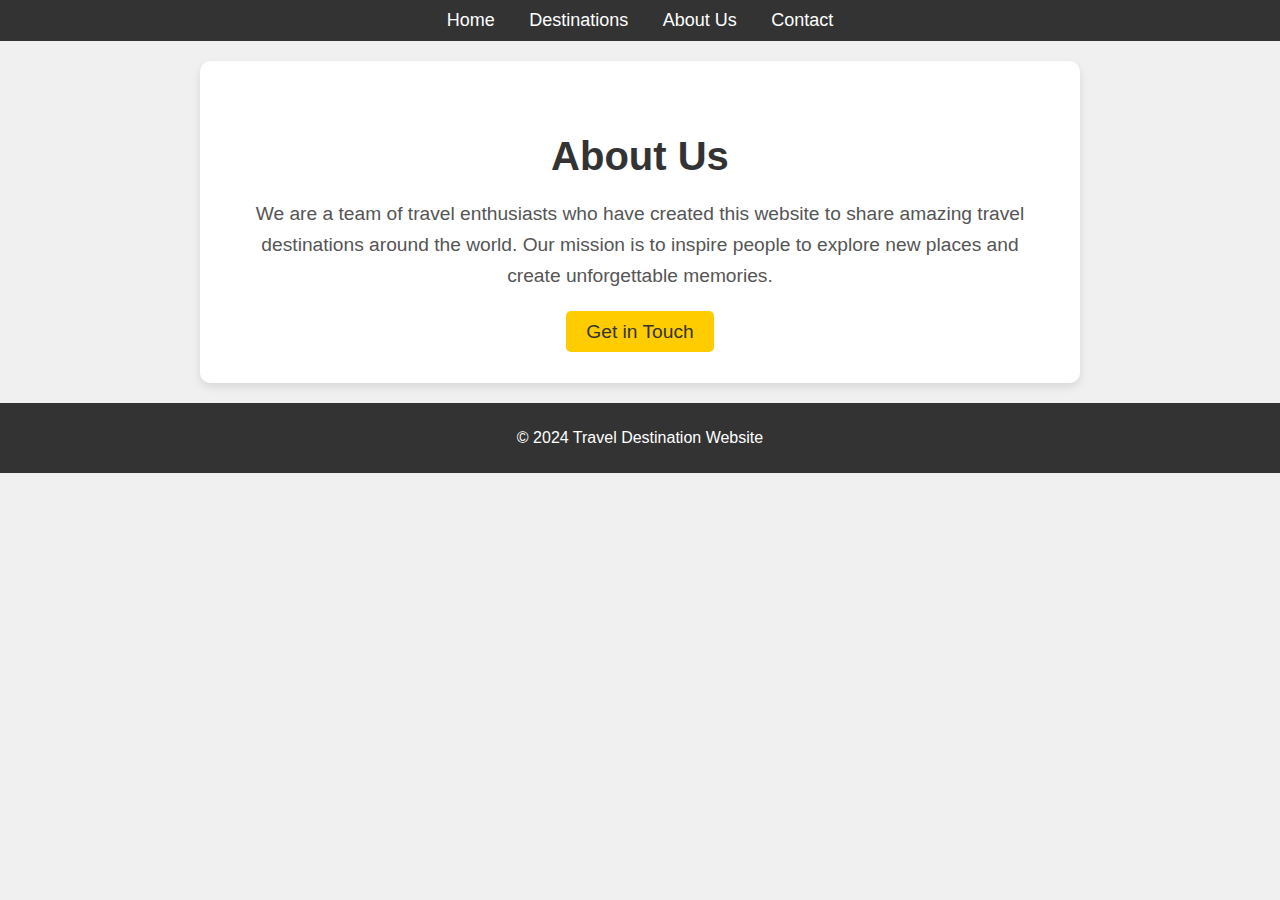
<file: about.html>
<!DOCTYPE html>
<html lang="en">
<head>
    <meta charset="UTF-8">
    <meta name="viewport" content="width=device-width, initial-scale=1.0">
    <title>About Us</title>
    <link rel="stylesheet" href="styles.css">
</head>
<body>
    <header>
        <nav>
            <ul>
                <li><a href="index.html">Home</a></li>
                <li><a href="destinations.html">Destinations</a></li>
                <li><a href="about.html">About Us</a></li>
                <li><a href="contact.html">Contact</a></li>
            </ul>
        </nav>
    </header>

    <main>
        <section class="about-section">
            <h2>About Us</h2>
            <p>We are a team of travel enthusiasts who have created this website to share amazing travel destinations around the world. Our mission is to inspire people to explore new places and create unforgettable memories.</p>
            <a class="cta-button" href="contact.html">Get in Touch</a>
        </section>
    </main>

    <footer>
        <p>&copy; 2024 Travel Destination Website</p>
    </footer>
</body>
</html>
</file>
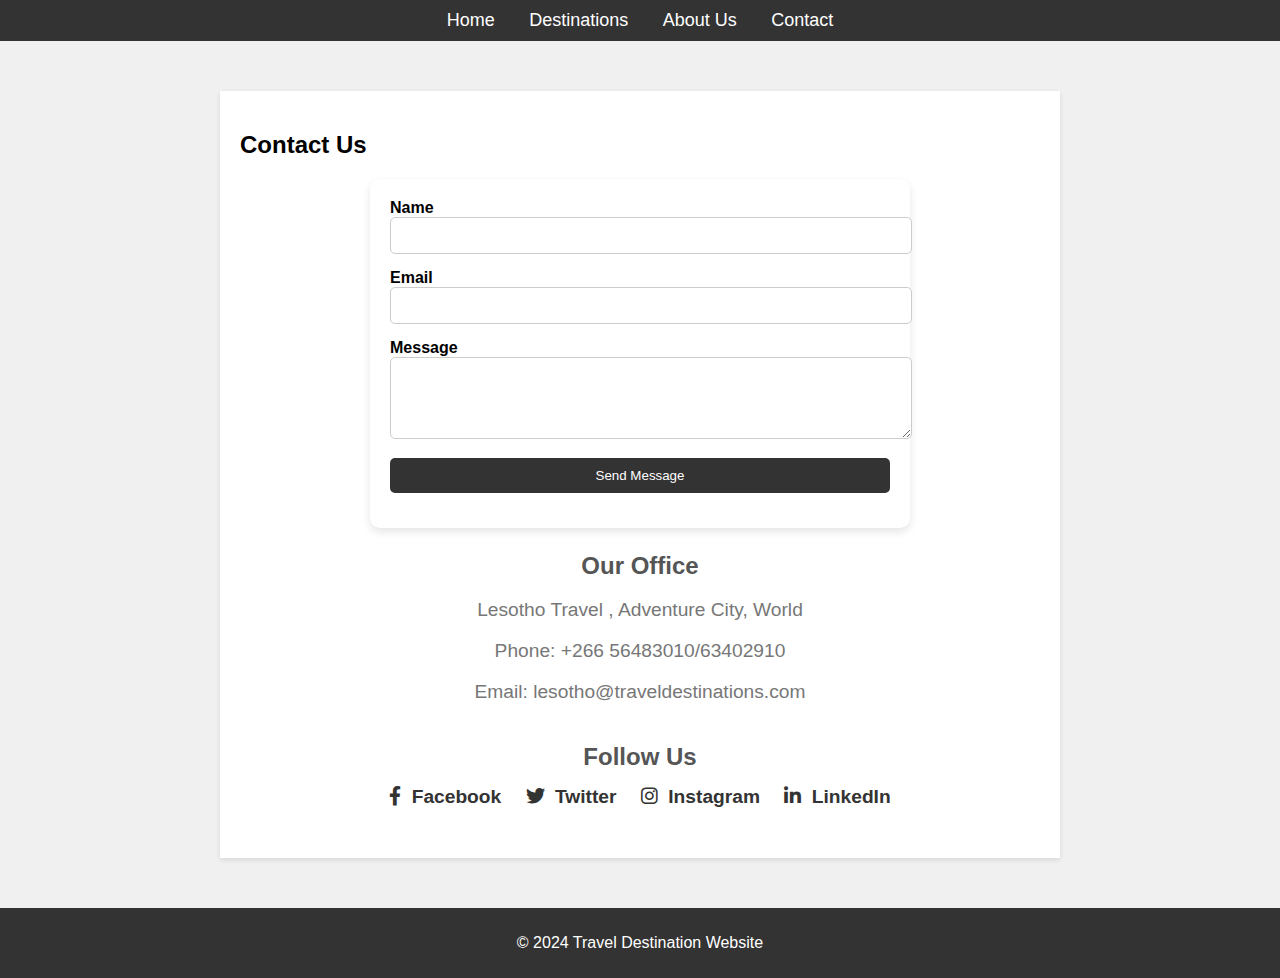
<file: contact.html>
<!DOCTYPE html>
<html lang="en">
<head>
    <meta charset="UTF-8">
    <meta name="viewport" content="width=device-width, initial-scale=1.0">
    <title>Contact Us</title>
    <link rel="stylesheet" href="styles.css">
    <link rel="stylesheet" href="https://cdnjs.cloudflare.com/ajax/libs/font-awesome/6.0.0-beta3/css/all.min.css">
</head>
<body>
    <header>
        <nav>
            <ul>
                <li><a href="index.html">Home</a></li>
                <li><a href="destinations.html">Destinations</a></li>
                <li><a href="about.html">About Us</a></li>
                <li><a href="contact.html">Contact</a></li>
            </ul>
        </nav>
    </header>

    <section class="contact-section">
        <h2>Contact Us</h2>

        <!-- Contact Form -->
        <form action="#" class="contact-form">
            <label for="name">Name</label>
            <input type="text" id="name" name="name" required>

            <label for="email">Email</label>
            <input type="email" id="email" name="email" required>

            <label for="message">Message</label>
            <textarea id="message" name="message" rows="4" required></textarea>

            <input type="submit" value="Send Message">
        </form>

        <!-- Contact Information -->
        <div class="contact-info">
            <h3>Our Office</h3>
            <p>Lesotho Travel , Adventure City, World</p>
            <p>Phone: +266 56483010/63402910</p>
            <p>Email: lesotho@traveldestinations.com</p>
        </div>

        <!-- Social Media Links -->
        <div class="social-media">
            <h3>Follow Us</h3>
            <ul>
                <li><a href="https://www.facebook.com" target="_blank"><i class="fab fa-facebook-f"></i> Facebook</a></li>
                <li><a href="https://www.twitter.com" target="_blank"><i class="fab fa-twitter"></i> Twitter</a></li>
                <li><a href="https://www.instagram.com" target="_blank"><i class="fab fa-instagram"></i> Instagram</a></li>
                <li><a href="https://www.linkedin.com" target="_blank"><i class="fab fa-linkedin-in"></i> LinkedIn</a></li>
            </ul>
        </div>
    </section>

    <footer>
        <p>&copy; 2024 Travel Destination Website</p>
    </footer>
</body>
</html>
</file>
<file: styles.css>
/* General Styles */
body {
    font-family: Arial, sans-serif;
    margin: 0;
    padding: 0;
    background-color: #f0f0f0;
}

header {
    position: relative;
    background-color: #333; 
    padding: 10px 0;
    text-align: center;
    z-index: 1; 
}

/* Navigation styles */
nav ul {
    list-style-type: none;
    padding: 0;
    margin: 0;
    text-align: center;
}

nav ul li {
    display: inline;
    margin: 0 15px;
    position: relative;
}

nav ul li a {
    color: white;
    text-decoration: none;
    font-size: 18px;
    padding: 5px 0;
}

nav ul li a:hover {
    color: #ffcc00;
}

nav ul li a::after {
    content: "";
    display: block;
    width: 100%;
    height: 3px;
    background-color: #ffcc00;
    position: absolute;
    left: 0;
    bottom: -5px;
    transform: scaleX(0);
    transition: transform 0.3s ease;
}

nav ul li a:hover::after {
    transform: scaleX(1);
}

/* Carousel for Home Page */
.carousel {
    display: flex;
    justify-content: center;
    margin-top: 0px;
    padding: 20 0px;
}

/* Video container for Travel Video */
.video-container {
    display: flex;
    justify-content: space-between;
    gap: 20px;
    margin: 20px auto;
    max-width: 80%;
}

video {
    width: 50%;
    height: auto;
    border-radius: 10px; 
    box-shadow: 0 4px 8px rgba(0, 0, 0, 0.1);
}

.video-container video {
    width: 45%;
}

/* Welcome Message Styles */
.welcome-message {
    position: absolute;
    top: 50%;
    left: 50%;
    transform: translate(-50%, -50%);
    color: white;
    text-align: center;
    z-index: 5;
    background-color: rgba(0, 0, 0, 0.5);
    padding: 20px;
    border-radius: 10px;
}

.welcome-message h1 {
    font-size: 2.5rem;
    margin-bottom: 10px;
}

.welcome-message p {
    font-size: 1.2rem;
}

/* Slideshow styles */
.slideshow-container {
    max-width: 2000px;
    height: 500px;
    overflow: hidden;
    padding-left: 0;
    padding-right: 0;
    position: relative;
    z-index: 0;
    box-sizing: border-box;
}

.mySlides {
    display: none;
    position: relative;
}

.carousel-img {
    width: 100%;
    height: auto;
    object-fit: cover;
}

.text {
    position: absolute;
    bottom: 30px;
    left: 50%;
    transform: translateX(-50%);
    color: white;
    background-color: rgba(0, 0, 0, 0.5);
    padding: 10px 20px;
    border-radius: 5px;
    font-size: 1.5rem;
    text-align: center;
    z-index: 5;
}

/* Footer */
footer {
    background-color: #333;
    color: white;
    text-align: center;
    padding: 10px 0;
    width: 100%; 
}

/* Home Page Content */
.home-content {
    text-align: center;
    padding: 20px;
}

.home-content h1 {
    font-size: 2.5rem;
    margin: 20px 0;
}

.home-content p {
    font-size: 1.2rem;
    color: #555;
    margin-bottom: 20px;
}

.logo-container {
    position: absolute;
    top: 10px; 
    left: 10px;
    z-index: 10;
}

.logo {
    width: 150px;
    height: auto;
}

/* Destination Section */
.destination-list {
    display: grid;
    grid-template-columns: repeat(auto-fit, minmax(300px, 1fr));
    gap: 20px;
    padding: 20px;
    margin: 20px auto;
    max-width: 1200px;
}

.destination-item {
    background-color: #ffffff;
    padding: 15px;
    border-radius: 10px;
    box-shadow: 0 4px 8px rgba(0, 0, 0, 0.1);
    text-align: center;
    transition: transform 0.3s ease;
}

.destination-item:hover {
    transform: translateY(-10px);
}

.destination-item img {
    width: 100%;
    height: 200px;
    object-fit: cover;
    border-radius: 10px;
}

.destination-item h2 {
    font-size: 1.5rem;
    margin: 10px 0;
}

.destination-item p {
    font-size: 1rem;
    color: #666;
    margin-bottom: 10px;
}

.destination-item a {
    text-decoration: none;
    color: #ffcc00;
    font-weight: bold;
    transition: color 0.3s ease;
}

.destination-item a:hover {
    color: #ff6600;
}

/* Contact Section */
.contact-section {
    max-width: 800px;
    margin: 50px auto;
    background-color: white;
    padding: 20px;
    box-shadow: 0 2px 5px rgba(0, 0, 0, 0.1);
}

/* Contact Info Styling */
.contact-info {
    margin-bottom: 40px;
    text-align: center;
}

.contact-info h3 {
    font-size: 1.5em;
    color: #555;
    margin-bottom: 10px;
}

.contact-info p {
    font-size: 1.2em;
    color: #777;
    margin-bottom: 5px;
}

/* Social Media Links */
.social-media {
    text-align: center;
    margin-bottom: 30px;
}

.social-media h3 {
    font-size: 1.5em;
    margin-bottom: 15px;
    color: #555;
}

.social-media ul {
    list-style: none;
    padding: 0;
    margin: 0;
}

.social-media ul li {
    display: inline;
    margin: 0 10px;
}

.social-media ul li a {
    text-decoration: none;
    color: #333;
    font-size: 1.2em;
    font-weight: bold;
    transition: color 0.3s;
}

.social-media ul li a:hover {
    color: #ff6600;
}

.social-media li {
    display: inline;
    margin-right: 15px;
}

.social-media a {
    text-decoration: none;
    color: #000;
}

.social-media a i {
    margin-right: 5px;
}

/* Contact Form */
.contact-form {
    max-width: 500px;
    margin: 0 auto;
    padding: 20px;
    background-color: #fff;
    border-radius: 10px;
    box-shadow: 0 4px 8px rgba(0, 0, 0, 0.1);
}

.contact-form label {
    font-weight: bold;
    margin-bottom: 5px;
}

.contact-form input,
.contact-form textarea {
    width: 100%;
    padding: 10px;
    margin-bottom: 15px;
    border: 1px solid #ccc;
    border-radius: 5px;
}

.contact-form input[type="submit"] {
    background-color: #333;
    color: white;
    padding: 10px 20px;
    border: none;
    cursor: pointer;
    border-radius: 5px;
}

.contact-form input[type="submit"]:hover {
    background-color: #ff6600;
}

/* About Section Styles */
.about-section {
    background-color: #ffffff;
    padding: 40px;
    margin: 20px auto;
    max-width: 800px;
    border-radius: 10px;
    box-shadow: 0 4px 8px rgba(0, 0, 0, 0.1); 
    text-align: center;
}

.about-section h2 {
    font-size: 2.5rem; 
    margin-bottom: 20px;
    color: #333;
}

.about-section p {
    font-size: 1.2rem;
    color: #555;
    line-height: 1.6;
    margin-bottom: 30px;
}

.cta-button {
    background-color: #ffcc00;
    color: #333;
    padding: 10px 20px;
    border: none;
    border-radius: 5px;
    text-decoration: none;
    font-size: 1.2rem; 
    transition: background-color 0.3s ease, color 0.3s ease; 
}

.cta-button:hover {
    background-color: #ff6600; 
    color: white;
}

/* Media Queries */
@media (max-width: 768px) {
    nav ul li {
        display: block;
        margin: 5px 0;
    }

    .about-section h2 {
        font-size: 2rem; 
    }

    .about-section p {
        font-size: 1rem; 
    }

    .cta-button {
        font-size: 1rem;
    }

    .video-container {
        flex-direction: column;
        align-items: center;
    }

    video {
        width: 100%;
        height: auto;
    }
}
</file>
